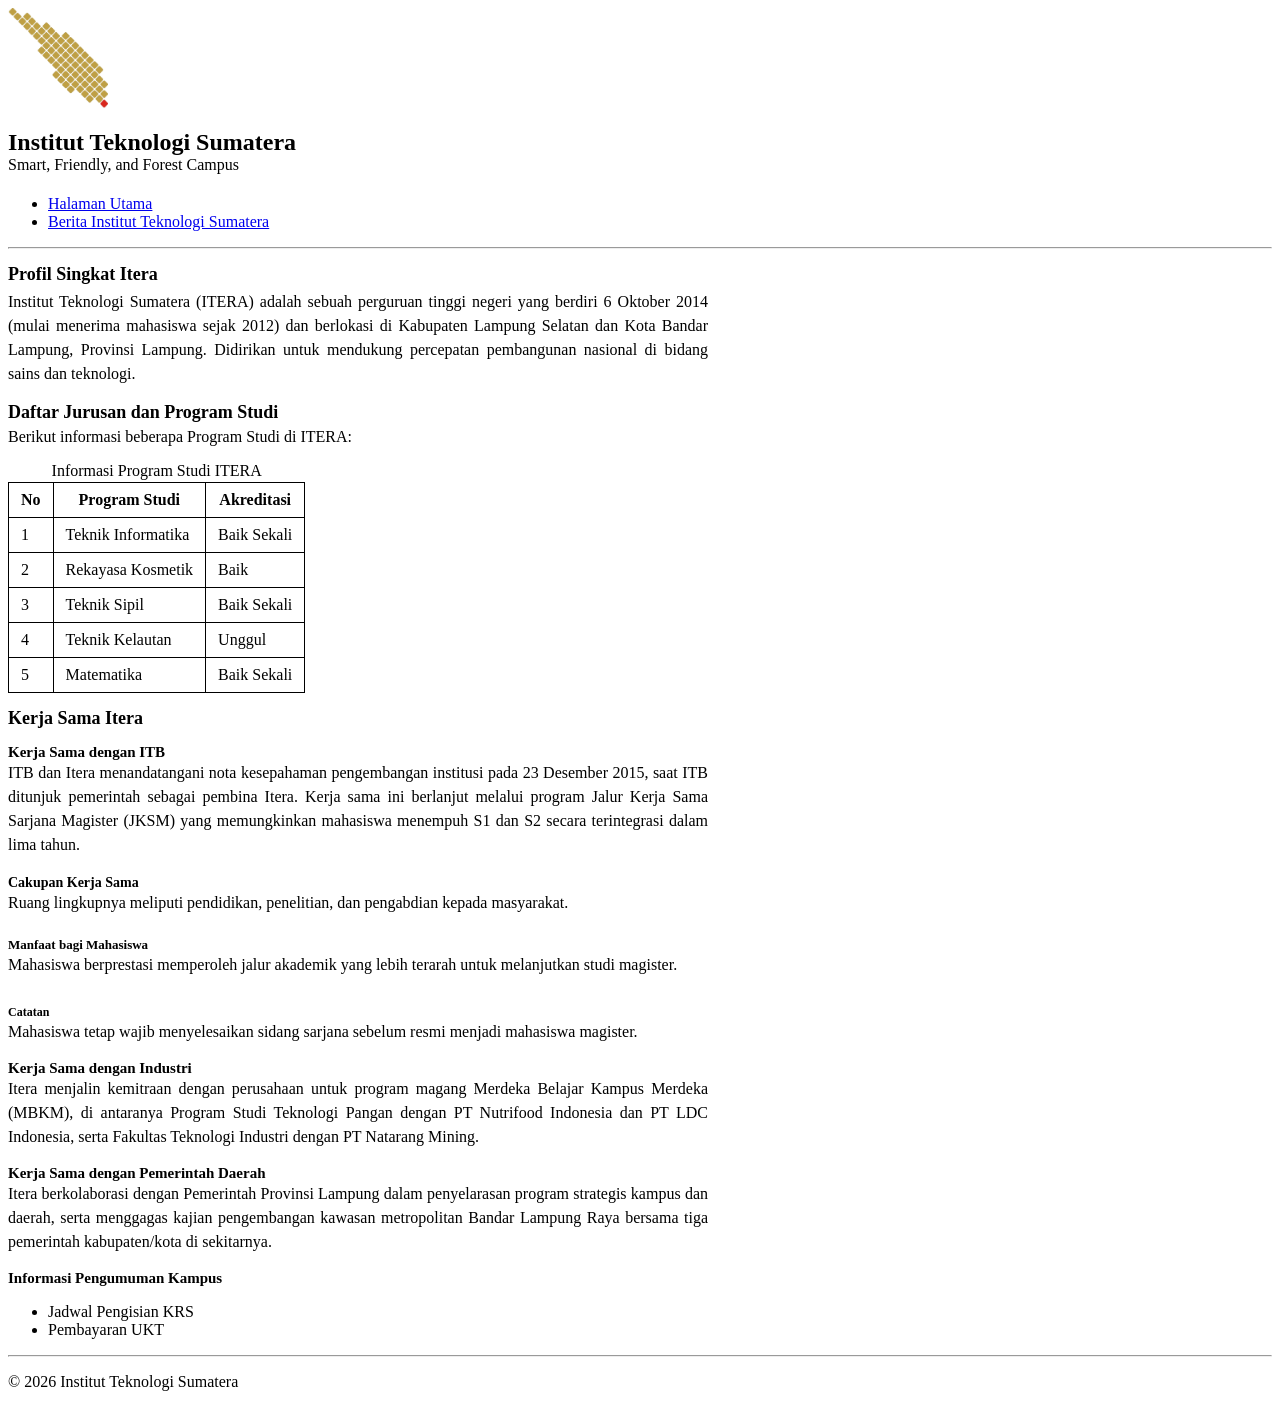
<file: task_2/index.html>
<!doctype html>
<html lang="id">
  <head>
    <meta charset="UTF-8" />
    <meta name="viewport" content="width=device-width, initial-scale=1.0" />
    <title>Halaman Utama</title>

    <style>
      table {
        border-collapse: collapse;
      }

      table th,
      table td {
        border: 1px solid black;
        padding: 8px 12px;
      }

      h1 {
        font-size: 24px;
        margin-bottom: 0;
      }

      h2 {
        font-size: 18px;
        margin-bottom: 5px;
      }

      h3 {
        font-size: 15px;
        margin-bottom: 0;
      }

      h4 {
        font-size: 14px;
        margin-bottom: 0;
      }

      h5 {
        font-size: 13px;
        margin-bottom: 0;
      }

      h6 {
        font-size: 12px;
        margin-bottom: 0;
      }

      .tagline {
        margin-top: 0;
        padding-bottom: 5px;
      }

      .deskripsi {
        text-align: justify;
        margin-top: 0;
        line-height: 1.5;
        width: 700px;
      }
    </style>
  </head>

  <body>
    <header>
      <img
        src="img/Logo-ITERA.png"
        alt="logo Institut Teknologi Sumatera"
        width="100"
      />

      <h1>Institut Teknologi Sumatera</h1>
      <p class="tagline">Smart, Friendly, and Forest Campus</p>
    </header>

    <nav>
      <ul>
        <li><a href="index.html">Halaman Utama</a></li>
        <li><a href="berita.html">Berita Institut Teknologi Sumatera</a></li>
      </ul>
    </nav>

    <hr />

    <main>
      <section>
        <h2>Profil Singkat Itera</h2>
        <p class="deskripsi">
          Institut Teknologi Sumatera (ITERA) adalah sebuah perguruan tinggi
          negeri yang berdiri 6 Oktober 2014 (mulai menerima mahasiswa sejak
          2012) dan berlokasi di Kabupaten Lampung Selatan dan Kota Bandar
          Lampung, Provinsi Lampung. Didirikan untuk mendukung percepatan
          pembangunan nasional di bidang sains dan teknologi.
        </p>
      </section>

      <section>
        <h2>Daftar Jurusan dan Program Studi</h2>
        <p style="margin-top: 0">
          Berikut informasi beberapa Program Studi di ITERA:
        </p>
        <table>
          <caption style="margin-bottom: 2px">
            Informasi Program Studi ITERA
          </caption>

          <thead>
            <tr>
              <th scope="col">No</th>
              <th scope="col">Program Studi</th>
              <th scope="col">Akreditasi</th>
            </tr>
          </thead>

          <tbody>
            <tr>
              <td>1</td>
              <td>Teknik Informatika</td>
              <td>Baik Sekali</td>
            </tr>
            <tr>
              <td>2</td>
              <td>Rekayasa Kosmetik</td>
              <td>Baik</td>
            </tr>
            <tr>
              <td>3</td>
              <td>Teknik Sipil</td>
              <td>Baik Sekali</td>
            </tr>
            <tr>
              <td>4</td>
              <td>Teknik Kelautan</td>
              <td>Unggul</td>
            </tr>
            <tr>
              <td>5</td>
              <td>Matematika</td>
              <td>Baik Sekali</td>
            </tr>
          </tbody>
        </table>
      </section>

      <section>
        <h2>Kerja Sama Itera</h2>

        <article>
          <h3>Kerja Sama dengan ITB</h3>
          <p class="deskripsi">
            ITB dan Itera menandatangani nota kesepahaman pengembangan institusi
            pada 23 Desember 2015, saat ITB ditunjuk pemerintah sebagai pembina
            Itera. Kerja sama ini berlanjut melalui program Jalur Kerja Sama
            Sarjana Magister (JKSM) yang memungkinkan mahasiswa menempuh S1 dan
            S2 secara terintegrasi dalam lima tahun.
          </p>

          <h4>Cakupan Kerja Sama</h4>
          <p class="deskripsi">
            Ruang lingkupnya meliputi pendidikan, penelitian, dan pengabdian
            kepada masyarakat.
          </p>

          <h5>Manfaat bagi Mahasiswa</h5>
          <p class="deskripsi">
            Mahasiswa berprestasi memperoleh jalur akademik yang lebih terarah
            untuk melanjutkan studi magister.
          </p>

          <h6>Catatan</h6>
          <p class="deskripsi">
            Mahasiswa tetap wajib menyelesaikan sidang sarjana sebelum resmi
            menjadi mahasiswa magister.
          </p>
        </article>

        <article>
          <h3>Kerja Sama dengan Industri</h3>
          <p class="deskripsi">
            Itera menjalin kemitraan dengan perusahaan untuk program magang
            Merdeka Belajar Kampus Merdeka (MBKM), di antaranya Program Studi
            Teknologi Pangan dengan PT Nutrifood Indonesia dan PT LDC Indonesia,
            serta Fakultas Teknologi Industri dengan PT Natarang Mining.
          </p>
        </article>

        <article>
          <h3>Kerja Sama dengan Pemerintah Daerah</h3>
          <p class="deskripsi">
            Itera berkolaborasi dengan Pemerintah Provinsi Lampung dalam
            penyelarasan program strategis kampus dan daerah, serta menggagas
            kajian pengembangan kawasan metropolitan Bandar Lampung Raya
            bersama tiga pemerintah kabupaten/kota di sekitarnya.
          </p>
        </article>
      </section>

      <aside>
        <h3>Informasi Pengumuman Kampus</h3>
        <ul>
          <li>Jadwal Pengisian KRS</li>
          <li>Pembayaran UKT</li>
        </ul>
      </aside>
    </main>

    <hr />

    <footer>
      <p>&copy; 2026 Institut Teknologi Sumatera</p>
    </footer>
  </body>
</html>
</file>
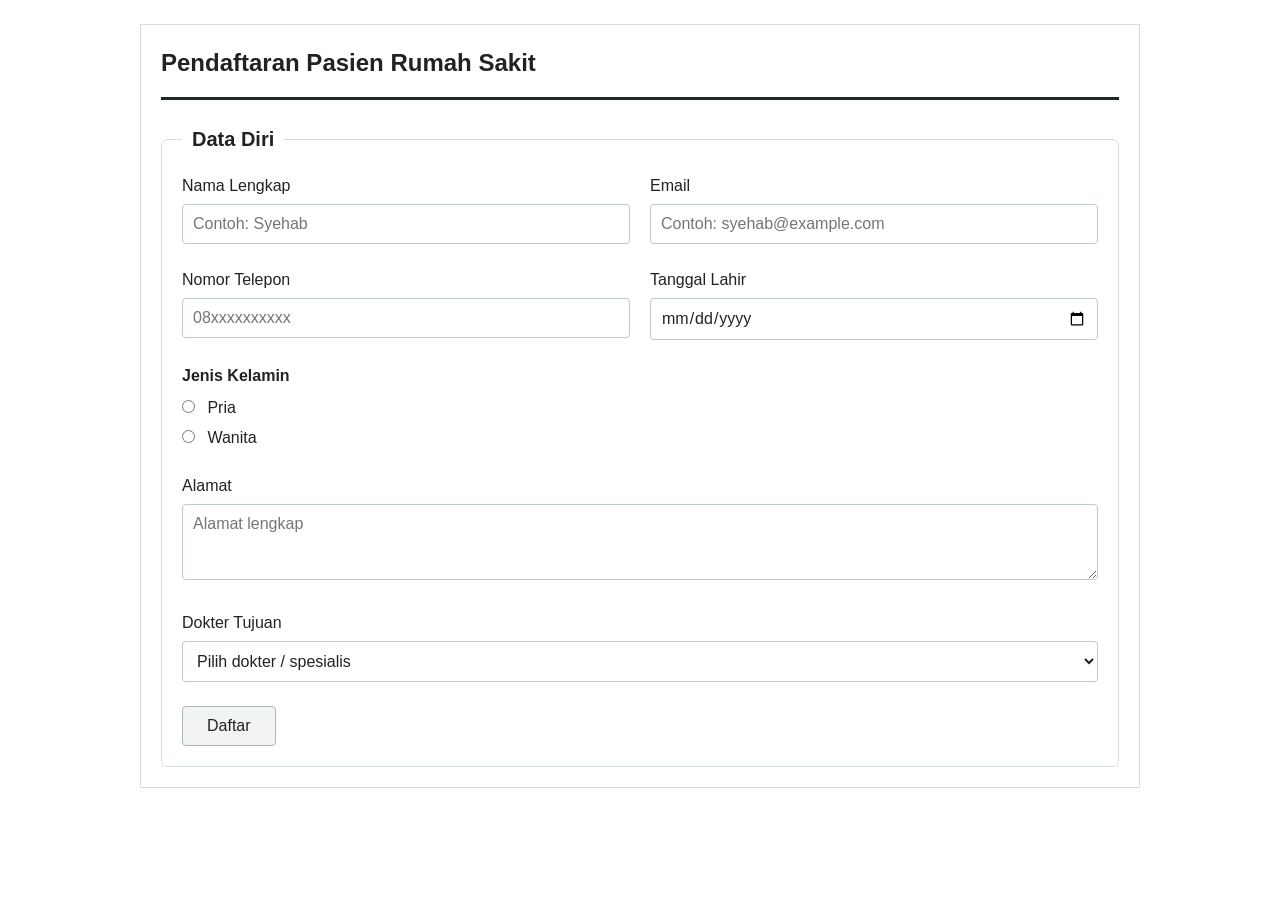
<file: task_3/index.html>
<!DOCTYPE html>
<html lang="id">
<head>
    <meta charset="UTF-8">
    <meta name="viewport" content="width=device-width, initial-scale=1.0">
    <title>Pendaftaran Pasien Rumah Sakit</title>
    <link rel="stylesheet" href="style.css">
</head>
<body>
    <div class="container">
        <h1>Pendaftaran Pasien Rumah Sakit</h1>
        <form id="pendaftaran" action="detail.html" method="get">
            <fieldset>
                <legend>Data Diri</legend>
                <div class="dua-kolom">
                    <div class="field">
                        <label for="nama">Nama Lengkap</label>
                        <input type="text" id="nama" name="nama" placeholder="Contoh: Syehab" required>
                    </div>
                    <div class="field">
                        <label for="email">Email</label>
                        <input type="email" id="email" name="email" placeholder="Contoh: syehab@example.com" required>
                    </div>
                    <div class="field">
                        <label for="telepon">Nomor Telepon</label>
                        <input type="tel" id="telepon" name="telepon" placeholder="08xxxxxxxxxx" required>
                    </div>
                    <div class="field">
                        <label for="tanggal-lahir">Tanggal Lahir</label>
                        <input type="date" id="tanggal-lahir" name="tanggal_lahir" required>
                    </div>
                </div>
                <div class="field">
                    <p class="judul-pilihan">Jenis Kelamin</p>
                    <label class="pilihan">
                        <input type="radio" name="jenis_kelamin" value="Pria" required> Pria
                    </label>
                    <label class="pilihan">
                        <input type="radio" name="jenis_kelamin" value="Wanita" required> Wanita
                    </label>
                </div>
                <div class="field">
                    <label for="alamat">Alamat</label>
                    <textarea id="alamat" name="alamat" rows="3" placeholder="Alamat lengkap" required></textarea>
                </div>
                <div class="field">
                    <label for="dokter">Dokter Tujuan</label>
                    <select id="dokter" name="dokter" required>
                        <option value="">Pilih dokter / spesialis</option>
                        <option>Dokter Umum</option>
                        <option>Dokter Gigi</option>
                        <option>Dokter Spesialis Anak</option>
                        <option>Dokter Spesialis Mata</option>
                        <option>Dokter Spesialis Penyakit Dalam</option>
                    </select>
                </div>
                <button type="submit">Daftar</button>
            </fieldset>
        </form>
    </div>
</body>
</html>
</file>
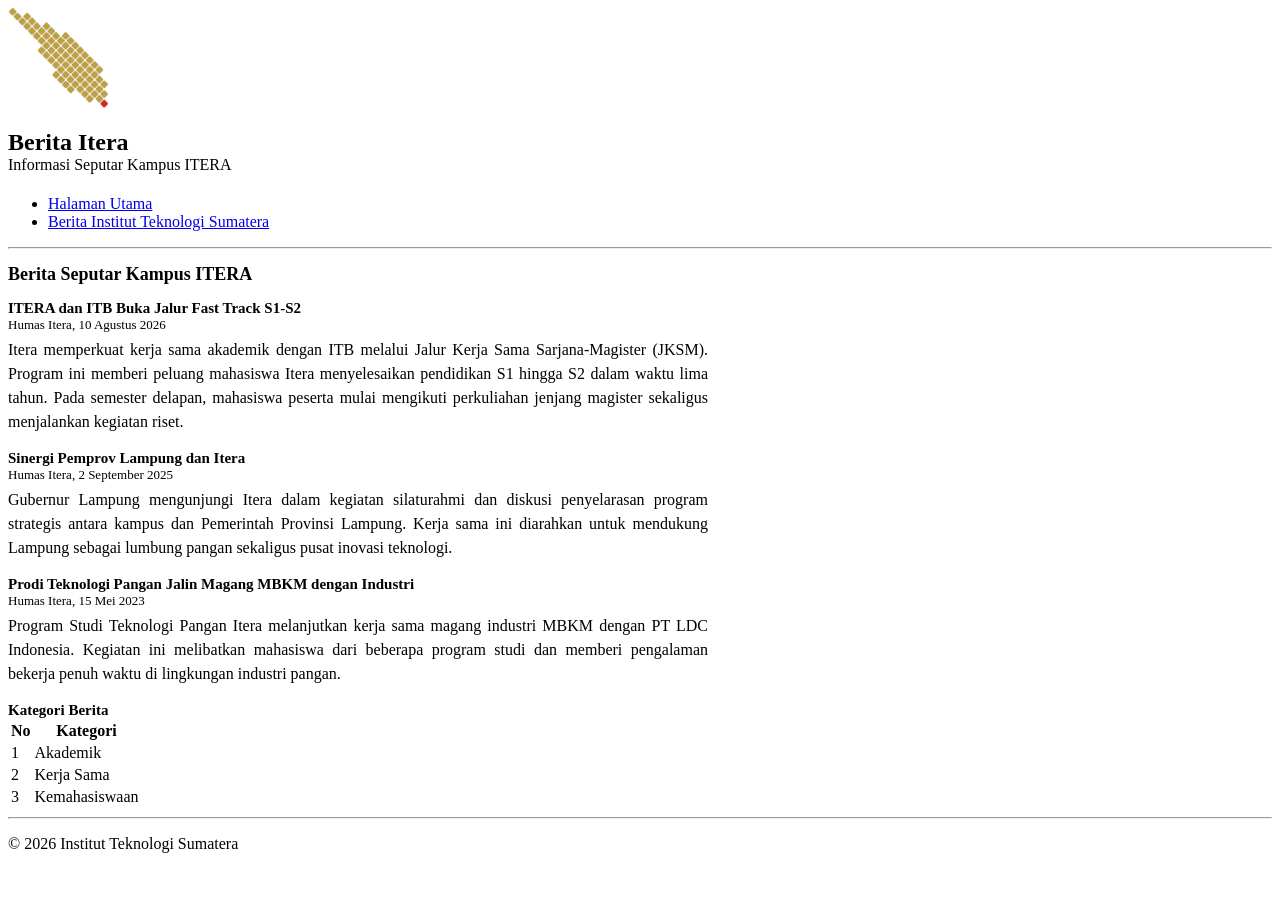
<file: task_2/berita.html>
<!doctype html>
<html lang="id">
  <head>
    <meta charset="UTF-8" />
    <meta name="viewport" content="width=device-width, initial-scale=1.0" />
    <title>Berita Itera</title>

    <style>
      h1 {
        font-size: 24px;
        margin-bottom: 0;
      }

      h2 {
        font-size: 18px;
        margin-bottom: 5px;
      }

      h3 {
        font-size: 15px;
        margin-bottom: 0;
      }

      .tagline {
        margin-top: 0;
        padding-bottom: 5px;
      }

      .deskripsi {
        text-align: justify;
        margin-top: 0;
        line-height: 1.5;
        width: 700px;
      }

      .tanggal {
        margin-top: 0;
        margin-bottom: 5px;
        font-size: 13px;
      }
    </style>
  </head>

  <body>
    <header>
      <img
        src="img/Logo-ITERA.png"
        alt="logo Institut Teknologi Sumatera"
        width="100"
      >

      <h1>Berita Itera</h1>
      <p class="tagline">Informasi Seputar Kampus ITERA</p>
    </header>

    <nav>
      <ul>
        <li><a href="index.html">Halaman Utama</a></li>
        <li><a href="berita.html">Berita Institut Teknologi Sumatera</a></li>
      </ul>
    </nav>

    <hr />

    <main>
      <section>
        <h2>Berita Seputar Kampus ITERA</h2>

        <article>
          <h3>ITERA dan ITB Buka Jalur Fast Track S1-S2</h3>
          <p class="tanggal">Humas Itera, 10 Agustus 2026</p>
          <p class="deskripsi">
            Itera memperkuat kerja sama akademik dengan ITB melalui Jalur Kerja
            Sama Sarjana-Magister (JKSM). Program ini memberi peluang mahasiswa
            Itera menyelesaikan pendidikan S1 hingga S2 dalam waktu lima tahun.
            Pada semester delapan, mahasiswa peserta mulai mengikuti perkuliahan
            jenjang magister sekaligus menjalankan kegiatan riset.
          </p>
        </article>

        <article>
          <h3>Sinergi Pemprov Lampung dan Itera</h3>
          <p class="tanggal">Humas Itera, 2 September 2025</p>
          <p class="deskripsi">
            Gubernur Lampung mengunjungi Itera dalam kegiatan silaturahmi dan
            diskusi penyelarasan program strategis antara kampus dan Pemerintah
            Provinsi Lampung. Kerja sama ini diarahkan untuk mendukung Lampung
            sebagai lumbung pangan sekaligus pusat inovasi teknologi.
          </p>
        </article>

        <article>
          <h3>Prodi Teknologi Pangan Jalin Magang MBKM dengan Industri</h3>
          <p class="tanggal">Humas Itera, 15 Mei 2023</p>
          <p class="deskripsi">
            Program Studi Teknologi Pangan Itera melanjutkan kerja sama magang
            industri MBKM dengan PT LDC Indonesia. Kegiatan ini melibatkan
            mahasiswa dari beberapa program studi dan memberi pengalaman bekerja
            penuh waktu di lingkungan industri pangan.
          </p>
        </article>
      </section>

      <aside>
        <h3>Kategori Berita</h3>

        <table>
          <tr>
              <th>No</th>
              <th>Kategori</th>
          </tr>
          <tr>
              <td>1</td>
              <td>Akademik</td>
          </tr>
          <tr>
              <td>2</td>
              <td>Kerja Sama</td>
          </tr>
          <tr>
            <td>3</td>
            <td>Kemahasiswaan</td>
        </tr>
        </table>
      </aside>
    </main>

    <hr />

    <footer>
      <p>&copy; 2026 Institut Teknologi Sumatera</p>
    </footer>
  </body>
</html>
</file>
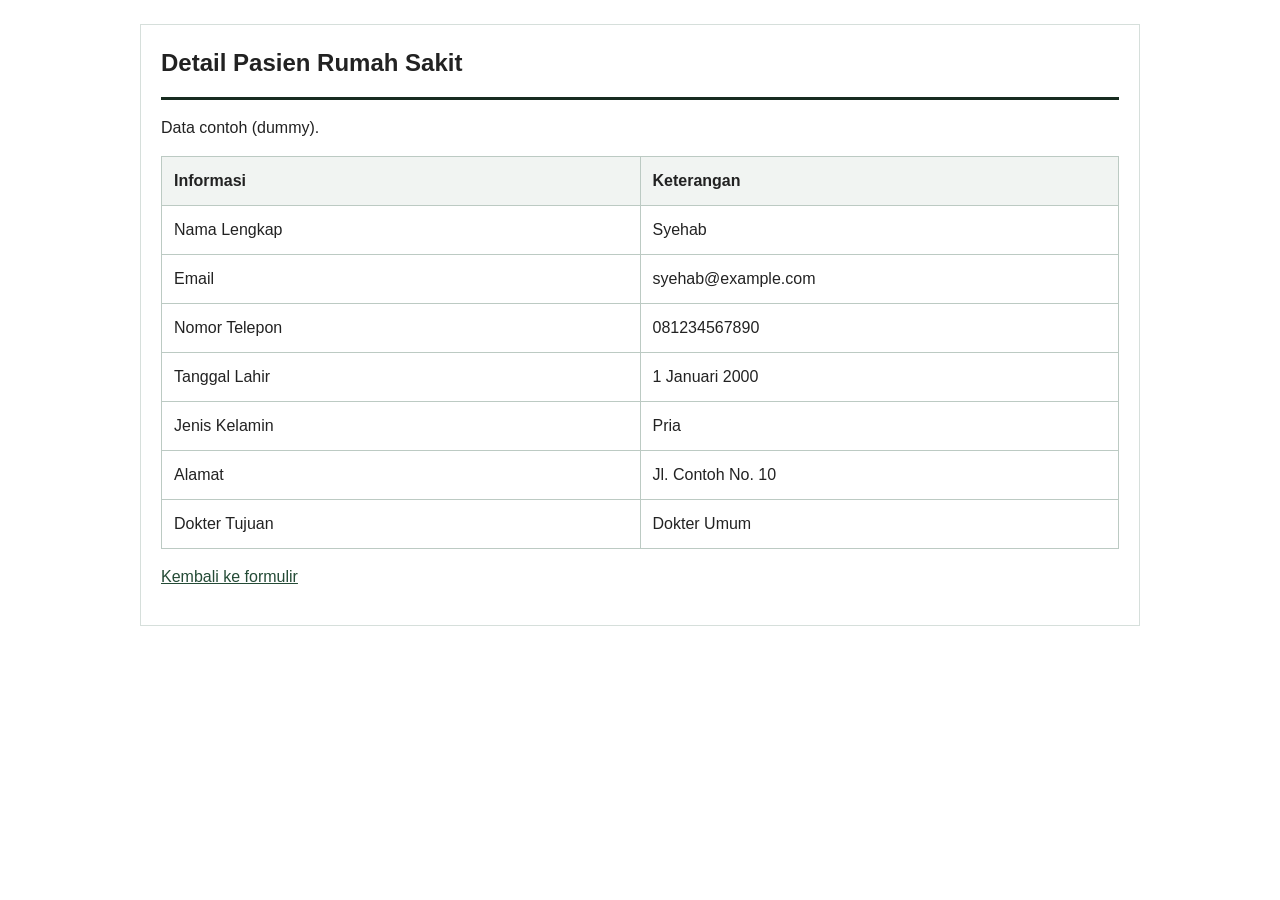
<file: task_3/detail.html>
<!DOCTYPE html>
<html lang="id">
<head>
    <meta charset="UTF-8">
    <meta name="viewport" content="width=device-width, initial-scale=1.0">
    <title>Detail Pasien</title>
    <link rel="stylesheet" href="style.css">
</head>
<body>
    <div class="container">
        <h1>Detail Pasien Rumah Sakit</h1>
        <p>Data contoh (dummy).</p>
        <table>
            <tr>
                <th>Informasi</th>
                <th>Keterangan</th>
            </tr>
            <tr>
                <td>Nama Lengkap</td>
                <td>Syehab</td>
            </tr>
            <tr>
                <td>Email</td>
                <td>syehab@example.com</td>
            </tr>
            <tr>
                <td>Nomor Telepon</td>
                <td>081234567890</td>
            </tr>
            <tr>
                <td>Tanggal Lahir</td>
                <td>1 Januari 2000</td>
            </tr>
            <tr>
                <td>Jenis Kelamin</td>
                <td>Pria</td>
            </tr>
            <tr>
                <td>Alamat</td>
                <td>Jl. Contoh No. 10</td>
            </tr>
            <tr>
                <td>Dokter Tujuan</td>
                <td>Dokter Umum</td>
            </tr>
        </table>
        <p><a href="index.html">Kembali ke formulir</a></p>
    </div>
</body>
</html>
</file>
<file: task_3/style.css>
/* Selector elemen */
* {
    box-sizing: border-box;
}

body {
    margin: 0;
    background-color: #ffffff;
    color: #222222;
    font-family: Arial, sans-serif;
    line-height: 1.5;
}

/* Selector class: layout dan box */
.container {
    width: 94%;
    max-width: 1000px;
    margin: 24px auto;
    padding: 20px;
    border: 1px solid #d6dfdb;
}

h1 {
    margin-top: 0;
    padding-bottom: 16px;
    border-bottom: 3px solid #172b20;
    font-size: 24px;
}

/* Selector ID: formulir */
#pendaftaran {
    margin-top: 24px;
}

fieldset {
    min-width: 0;
    margin: 0;
    padding: 20px;
    border: 1px solid #d6dfdb;
    border-radius: 6px;
}

legend {
    padding: 0 10px;
    font-size: 20px;
    font-weight: bold;
}

.dua-kolom {
    display: grid;
    grid-template-columns: 1fr 1fr;
    column-gap: 20px;
}

.field {
    min-width: 0;
    margin-bottom: 24px;
}

label {
    display: block;
    margin-bottom: 6px;
}

input, select, textarea {
    width: 100%;
    min-width: 0;
    padding: 10px;
    border: 1px solid #bccac3;
    border-radius: 4px;
    background-color: #ffffff;
    color: #222222;
    font-family: inherit;
    font-size: 16px;
}

textarea {
    resize: vertical;
}

.judul-pilihan {
    margin: 0 0 8px;
    font-weight: bold;
}

.pilihan input {
    width: auto;
    margin: 0 8px 0 0;
}

button {
    padding: 10px 24px;
    border: 1px solid #a9b8b0;
    border-radius: 4px;
    background-color: #f1f4f2;
    color: #222222;
    font-size: 16px;
    cursor: pointer;
}

table {
    width: 100%;
    border-collapse: collapse;
    table-layout: fixed;
    word-wrap: break-word;
}

th, td {
    padding: 12px;
    border: 1px solid #bccac3;
    text-align: left;
}

th {
    background-color: #f1f4f2;
}

a {
    color: #244b36;
}

@media (max-width: 600px) {
    .container, fieldset {
        padding: 12px;
    }

    .dua-kolom {
        grid-template-columns: 1fr;
    }
}
</file>
